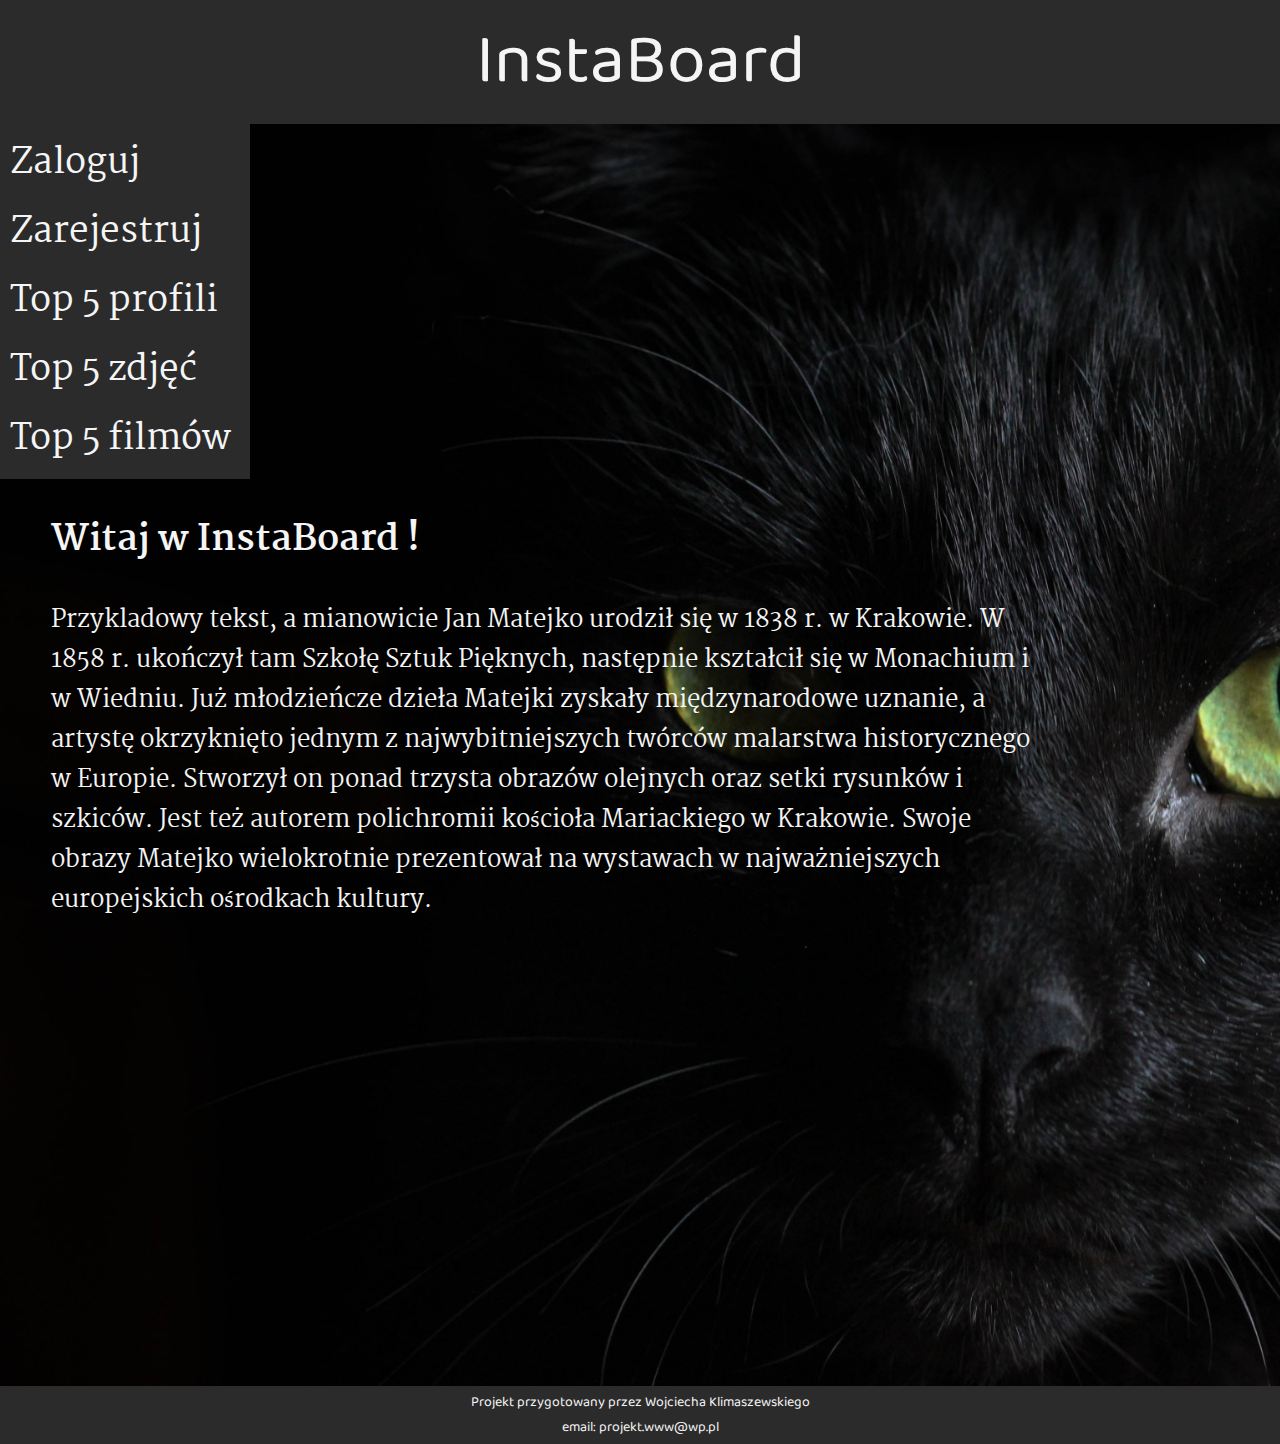
<file: index.html>
<!DOCTYPE HTML>
<html lang="pl">

    
<head>
    <meta charset="utf-8"/>
    <title>InstaBoard</title>
    <meta name="description" content="Oto moja wersja instagrama. Zapraszam do zapoznania sie z nia" />
    <meta name="keywords" content="zdjecia, instagram, top photo" /> 
    <meta name="author" content="Wojciech Klimaszewski" />
    <link rel="stylesheet" href="style.css">
    <link href="https://fonts.googleapis.com/css?family=Baloo+Paaji+2" rel="stylesheet">
    <link href="https://fonts.googleapis.com/css?family=Martel&amp;display=swap" rel="stylesheet">
    
    

    
</head>
    
<body>
    <div id="container">
        <header>
                <a href="index.html" class="textlink">InstaBoard</a>
        </header>
            <nav>
                <div class="p">
                    <a href="zaloguj.html" class="textlink">Zaloguj</a>
                </div>
                <div class="p">
                    <a href="zarejestruj.html" class="textlink">Zarejestruj</a>
                </div>
                <div class="p">
                    <a href="top5profili.html" class="textlink">Top 5 profili</a>
                </div>
                <div class="p">
                    <a href="top5zdjec.html" class="textlink">Top 5 zdjęć</a>
                </div>
                <div class="p">
                    <a href="top5filmow.html" class="textlink">Top 5 filmów</a>
                </div>
               
                                     
            
            </nav>
            <article>
                <h2>Witaj w InstaBoard !</h2>
                
                <p> Przykladowy tekst, a mianowicie Jan Matejko urodził się w 1838 r. w Krakowie. W 1858 r. ukończył tam Szkołę Sztuk Pięknych, następnie kształcił się w Monachium i w Wiedniu. Już młodzieńcze dzieła Matejki zyskały międzynarodowe uznanie, a artystę okrzyknięto jednym z najwybitniejszych twórców malarstwa historycznego w Europie. Stworzył on ponad trzysta obrazów olejnych oraz setki rysunków i szkiców. Jest też autorem polichromii kościoła Mariackiego w Krakowie. Swoje obrazy Matejko wielokrotnie prezentował na wystawach w najważniejszych europejskich ośrodkach kultury. </p>
        </article>     
        
    
        <div style="clear: both"></div>
        <footer>
                Projekt przygotowany przez Wojciecha Klimaszewskiego <br>
                email: projekt.www@wp.pl            
        </footer>
        </div>
            
        
</body>

</html>
</file>
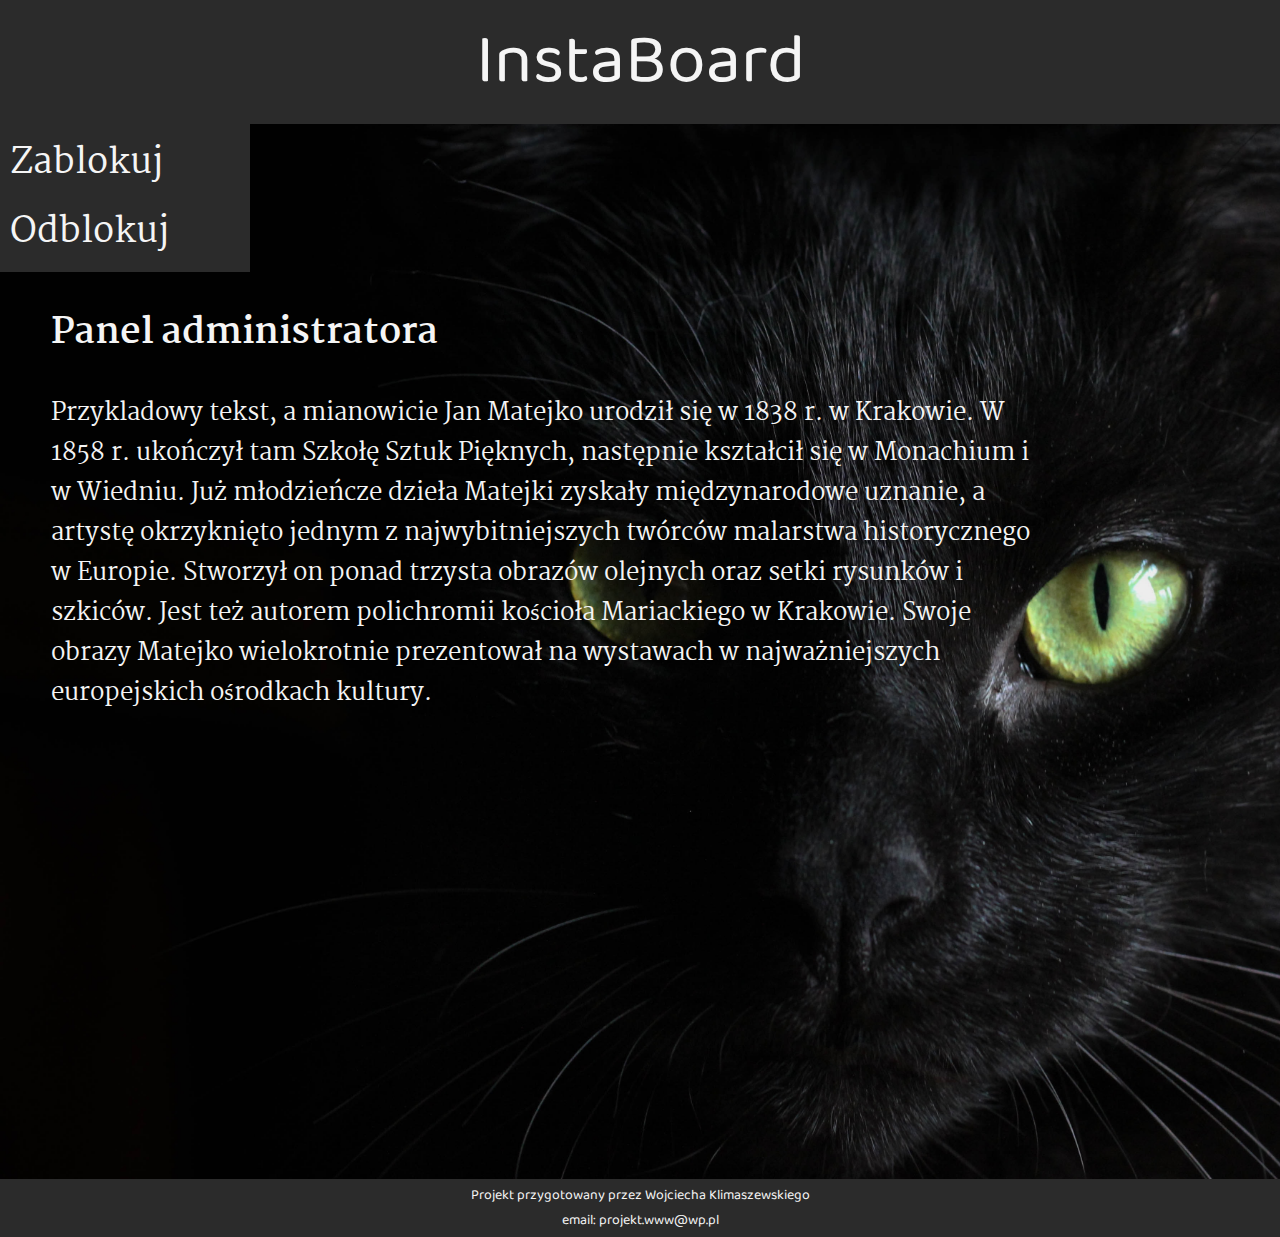
<file: admin.html>
<!DOCTYPE HTML>
<html lang="pl">

    
<head>
    <meta charset="utf-8"/>
    <title>InstaBoard</title>
    <meta name="description" content="Oto moja wersja instagrama. Zapraszam do zapoznania sie z nia" />
    <meta name="keywords" content="zdjecia, instagram, top photo" /> 
    <meta name="author" content="Wojciech Klimaszewski" />
    <link rel="stylesheet" href="style.css">
    <link href="https://fonts.googleapis.com/css?family=Baloo+Paaji+2" rel="stylesheet">
    <link href="https://fonts.googleapis.com/css?family=Martel&amp;display=swap" rel="stylesheet">
    
    

    
</head>
    
<body>
    <div id="container">
        <header>
                <a href="index.php" class="textlink">InstaBoard</a>
        </header>
            <nav>
                <div class="p">
                    <a href="zablokuj.php" class="textlink">Zablokuj</a>
                </div>
                <div class="p">
                    <a href="odblokuj.php" class="textlink">Odblokuj</a>
                </div>                  
            
            </nav>
            <article>
                <h2>Panel administratora</h2>
                
                <p>  Przykladowy tekst, a mianowicie Jan Matejko urodził się w 1838 r. w Krakowie. W 1858 r. ukończył tam Szkołę Sztuk Pięknych, następnie kształcił się w Monachium i w Wiedniu. Już młodzieńcze dzieła Matejki zyskały międzynarodowe uznanie, a artystę okrzyknięto jednym z najwybitniejszych twórców malarstwa historycznego w Europie. Stworzył on ponad trzysta obrazów olejnych oraz setki rysunków i szkiców. Jest też autorem polichromii kościoła Mariackiego w Krakowie. Swoje obrazy Matejko wielokrotnie prezentował na wystawach w najważniejszych europejskich ośrodkach kultury. </p>
        </article>     
        
    
        <div style="clear: both"></div>
        <footer>
                Projekt przygotowany przez Wojciecha Klimaszewskiego <br>
                email: projekt.www@wp.pl            
        </footer>
        </div>
            
        
</body>

</html>
</file>
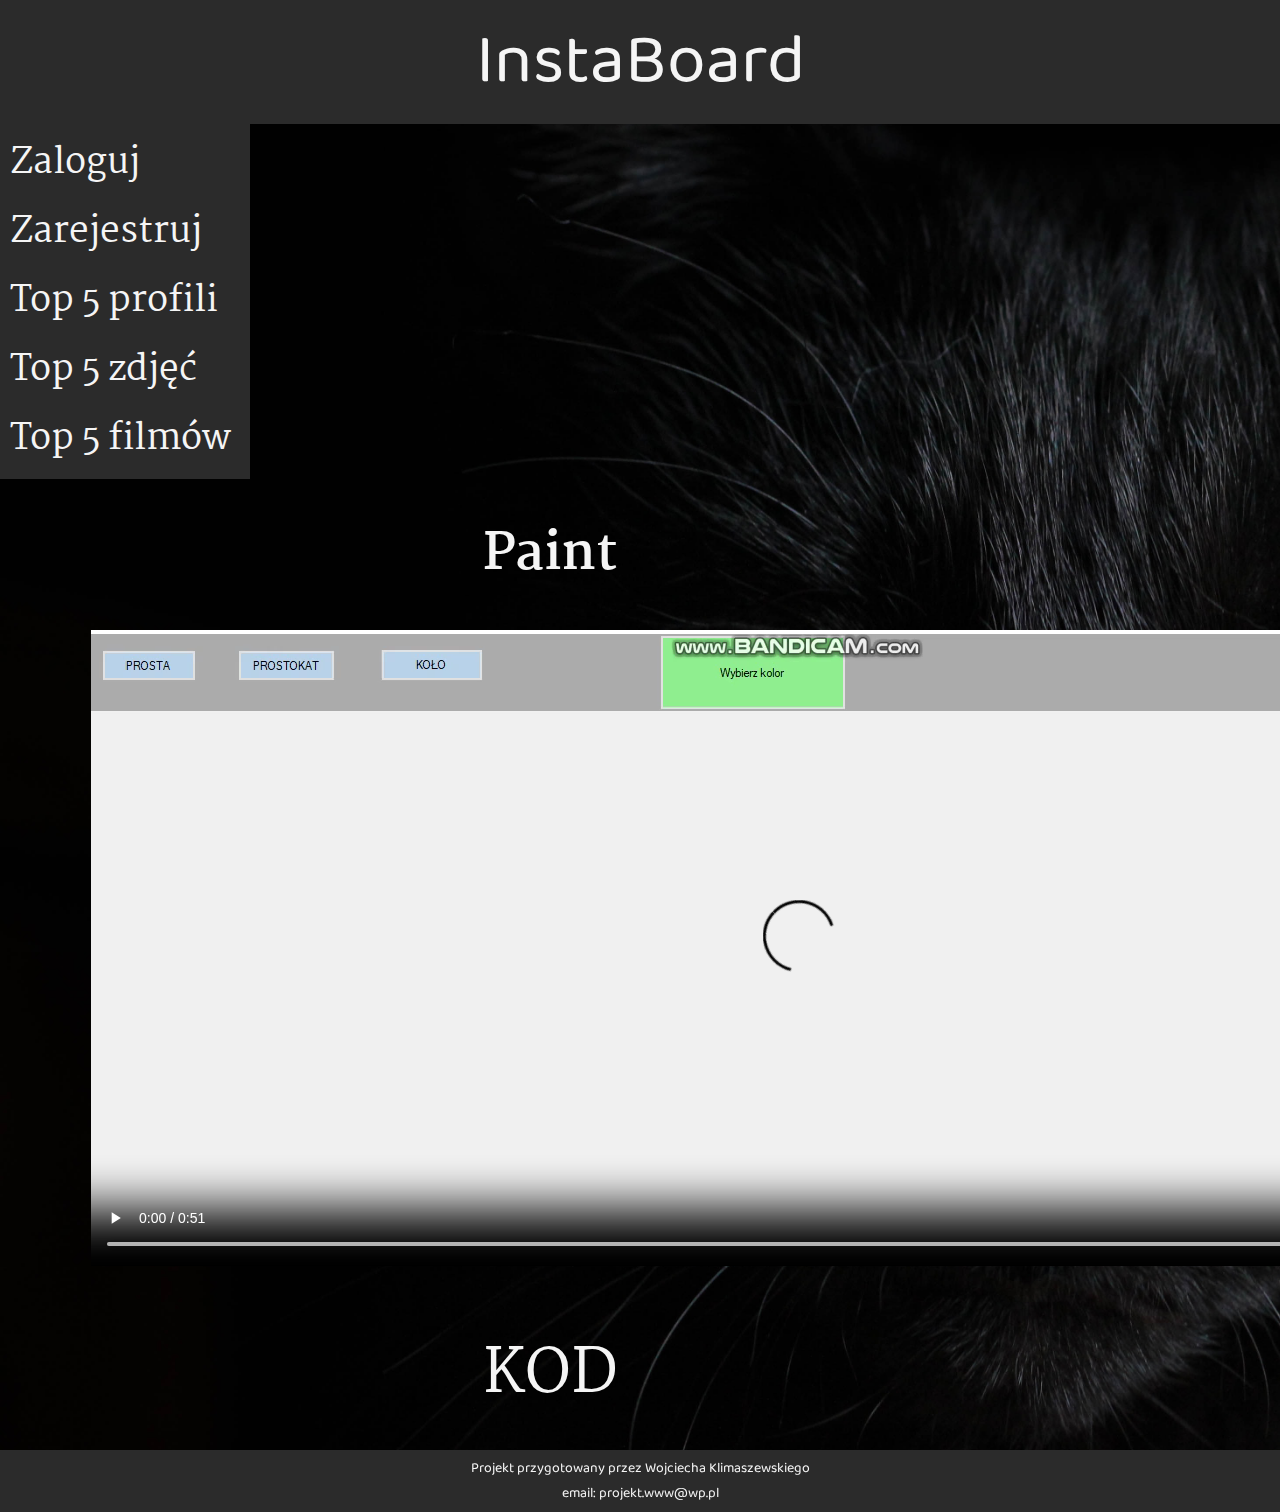
<file: cSZARP.html>
<!DOCTYPE HTML>
<html lang="pl">

<head>
    <meta charset="utf-8"/>
    <title>InstaBoard</title>
    <meta name="description" content="Oto moja wersja instagrama. Zapraszam do zapoznania sie z nia" />
    <meta name="keywords" content="zdjecia, instagram, top photo" /> 
    <meta name="author" content="Wojciech Klimaszewski" />
    <link rel="stylesheet" href="style_cSZARP.css">
    <link href="https://fonts.googleapis.com/css?family=Baloo+Paaji+2" rel="stylesheet">
    <link href="https://fonts.googleapis.com/css?family=Martel&amp;display=swap" rel="stylesheet">
    
    

    
</head>
    
<body>
    <div id="container">
        <header>
                <a href="index.html" class="textlink">InstaBoard</a>
        </header>
            <nav>
                <div class="p">
                    <a href="zaloguj.html" class="textlink">Zaloguj</a>
                </div>
                <div class="p">
                    <a href="zarejestruj.html" class="textlink">Zarejestruj</a>
                </div>
                <div class="p">
                    <a href="top5profili.html" class="textlink">Top 5 profili</a>
                </div>
                <div class="p">
                    <a href="top5zdjec.html" class="textlink">Top 5 zdjęć</a>
                </div>
                <div class="p">
                    <a href="top5filmow.html" class="textlink">Top 5 filmów</a>
                </div>
               
            </nav>
                                                     
            <article>
                <h1>Paint</h1>
               
                <div class="film">
                
                <div class="button"><video controls>
	           <source src="video.mp4" type="video/mp4">
  	           <source src="lesson.ogg" type="video/ogg">
               </video><br /></div>
                <div class="kod">
                    <a href="https://pastebin.com/536c8Mff" class="textlink">KOD</a>
                </div>
               
                
                </div>

            </article>        
        
    
        <div style="clear: both"></div>
         <footer>
                Projekt przygotowany przez Wojciecha Klimaszewskiego <br>
                email: projekt.www@wp.pl            
        </footer>
        </div>
        
    
        
    
    
    
        
</body>

</html>
</file>
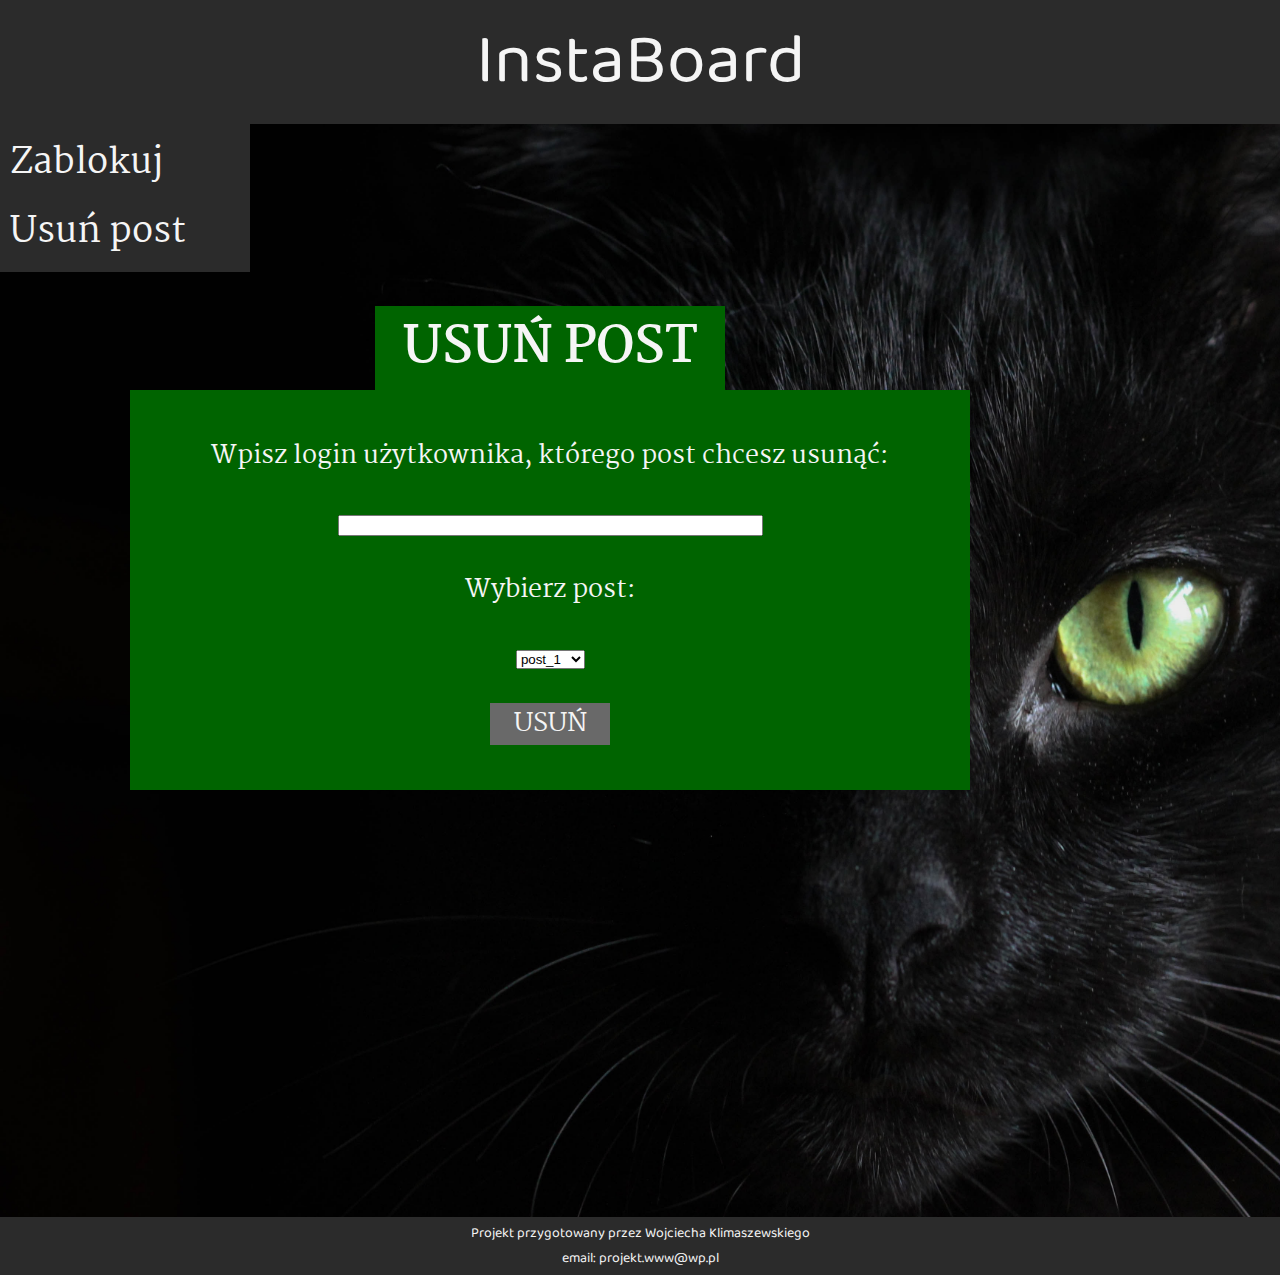
<file: usun.html>
<!DOCTYPE HTML>
<html lang="pl">

    
<head>
    <meta charset="utf-8"/>
    <title>InstaBoard</title>
    <meta name="description" content="Oto moja wersja instagrama. Zapraszam do zapoznania sie z nia" />
    <meta name="keywords" content="zdjecia, instagram, top photo" /> 
    <meta name="author" content="Wojciech Klimaszewski" />
    <link rel="stylesheet" href="style_admin2.css">
    <link href="https://fonts.googleapis.com/css?family=Baloo+Paaji+2" rel="stylesheet">
    <link href="https://fonts.googleapis.com/css?family=Martel&amp;display=swap" rel="stylesheet">
    
    

    
</head>
    
<body>
    <div id="container">
        <header>
                <a href="index.html" class="textlink">InstaBoard</a>
        </header>
            <nav>
                <div class="p">
                    <a href="zablokuj.html" class="textlink">Zablokuj</a>
                </div>
                <div class="p">
                    <a href="usun.html" class="textlink">Usuń post</a>
                </div>
               
               
                                     
            
            </nav>
            <article>
               <div id="delete">
                    <h1>USUŃ POST</h1>
                </div>
                <div id="dane">
                    <p>Wpisz login użytkownika, którego post chcesz usunąć:</p>
                    <input type="text" name="id" size="50" list="lista">
                    <datalist id="lista">
                      <option>Danny</option>
                      <option>K0beq</option>
                      <option>Minnop</option>
                      <option>Alaska</option>
                      <option>Steve</option>
                      <option>Murphy983</option>
                      <option>Ania9123</option>
                      <option>Tomek00</option>
                      <option>Biaro_2</option>
                      <option>Skit0</option>
                      <option>Lonely_2Mat</option>
                      <option>1Sobota1</option>
                      <option>ctk00</option>
                      <option>e333as</option>
                      <option>Foossi</option>
                      <option>xmatx</option>
                      <option>warsaw.man</option>
                    </datalist>
                    <p>Wybierz post:</p>
                    <select id="nr">
                         <option value="1">post_1</option>
                         <option value="2">post_2</option>
                         <option value="3">post_3</option>
                         <option value="4">post_4</option>
                         <option value="5">post_5</option>
                         <option value="6">post_6</option>
                         <option value="7">post_itd</option>                     
                     </select> <br>
                    
                
                <div id="usun"> 
                    <p>USUŃ</p>
                </div>
                </div>    
        </article>     
        
    
        <div style="clear: both"></div>
        <footer>
                Projekt przygotowany przez Wojciecha Klimaszewskiego <br>
                email: projekt.www@wp.pl            
        </footer>
        </div>
            
        
</body>

</html>
</file>
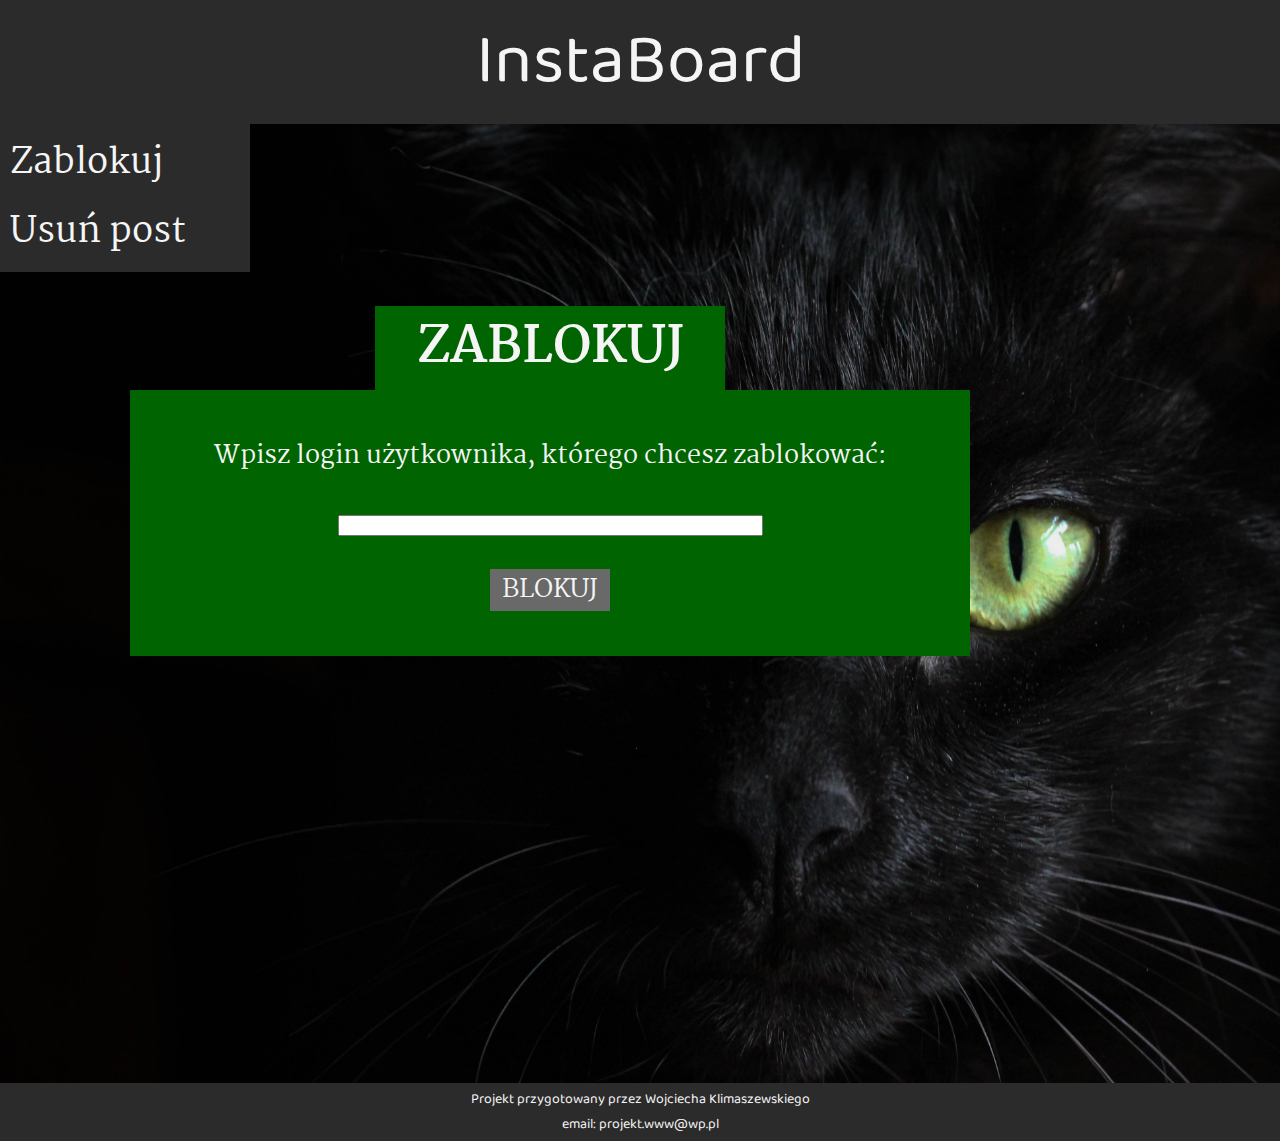
<file: zablokuj.html>
<!DOCTYPE HTML>
<html lang="pl">

    
<head>
    <meta charset="utf-8"/>
    <title>InstaBoard</title>
    <meta name="description" content="Oto moja wersja instagrama. Zapraszam do zapoznania sie z nia" />
    <meta name="keywords" content="zdjecia, instagram, top photo" /> 
    <meta name="author" content="Wojciech Klimaszewski" />
    <link rel="stylesheet" href="style_admin2.css">
    <link rel="stylesheet" href="fontello.css">
    <link href="https://fonts.googleapis.com/css?family=Baloo+Paaji+2" rel="stylesheet">
    <link href="https://fonts.googleapis.com/css?family=Martel&amp;display=swap" rel="stylesheet">
    
    

    
</head>
    
<body>
    <div id="container">
        <header>
                <a href="index.html" class="textlink">InstaBoard</a>
        </header>
            <nav>
                <div class="p">
                    <a href="zablokuj.html" class="textlink">Zablokuj</a>
                </div>
                <div class="p">
                    <a href="usun.html" class="textlink">Usuń post</a>
                </div>
               
               
                                     
            
            </nav>
            <article>
               <div id="delete">
                    <h1>ZABLOKUJ</h1>
                </div>
                <div id="dane">
                    <p>Wpisz login użytkownika, którego chcesz zablokować:</p>
                    <input type="text" name="id" size="50" list="lista">
                    <datalist id="lista">
                      <option>Danny</option>
                      <option>K0beq</option>
                      <option>Minnop</option>
                      <option>Alaska</option>
                      <option>Steve</option>
                      <option>Murphy983</option>
                      <option>Ania9123</option>
                      <option>Tomek00</option>
                      <option>Biaro_2</option>
                      <option>Skit0</option>
                      <option>Lonely_2Mat</option>
                      <option>1Sobota1</option>
                      <option>ctk00</option>
                      <option>e333as</option>
                      <option>Foossi</option>
                      <option>xmatx</option>
                      <option>warsaw.man</option>
                    </datalist>
                    
                
                <div id="usun"> 
                    <p>BLOKUJ</p>
                </div>
                </div>    
        </article>     
        
    
        <div style="clear: both"></div>
        <footer>
            
                Projekt przygotowany przez Wojciecha Klimaszewskiego <br>
                email: projekt.www@wp.pl            
        </footer>
        </div>
            
        
</body>

</html>
</file>
<file: style.css>
body
{
    background-image: url(tlo.jpg);
    font-family: 'Martel', serif;
    font-size: 10px; 
    background-size: cover; 
    color: whitesmoke; 
    margin: 0;
}

#container
{
    width: auto; 
    margin:0;
    padding: 0; 
}

.rectangle
{
    width: 10%; 
    float: left; 
}

header
{
    width: auto;
    padding: 0;
    margin: 0; 
    font-size: 70px;
    font-family: 'Baloo Paaji 2', cursive;
    text-align: center; 
    background-color:#2B2B2B;  
    
}

nav 
{
    float: left; 
    width: 250px; 
    font-size: 35px; 
    text-align: left; 
    background-color:#2B2B2B;
    margin:0; 

    
}
article
{
    float: left;
    width: 78%;
    font-size: 24px; 
    text-align: start; 
    margin-left: 4%; 
    margin-right: 4%;
    margin-bottom: 251px;
    
    
}

.p
{
    margin: 10px; 
}


footer
{
    margin-top: 191px; 
    width: auto; 
    background-color: #2B2B2B; 
    padding: 4px;
    font-size: 14px;
    font-family: 'Baloo Paaji 2', cursive;
    text-align: center;
    

}


a.textlink
{
    color: whitesmoke; 
    text-decoration: none;     
}
a.textlink:hover
{
    color: #2FBF00; 
    text-decoration: underline; 
    text-decoration-color: #2FBF00; 
}
</file>
<file: style_cSZARP.css>
body
{
    background-image: url(tlo.jpg);
    font-family: 'Martel', serif;
    font-size: 10px; 
    background-size: cover; 
    color: whitesmoke; 
    margin: 0;
}

#container
{
    width: auto; 
    margin:0;
    padding: 0; 
}



.rectangle
{
    width: 10%; 
    float: left; 
}

header
{
    width: auto;
    padding: 0;
    margin: 0; 
    font-size: 70px;
    font-family: 'Baloo Paaji 2', cursive;
    text-align: center; 
    background-color:#2B2B2B;  
    
}

nav
{
    float: left; 
    width: 250px; 
    font-size: 35px; 
    text-align: left; 
    background-color:#2B2B2B;
    margin:0; 

    
}
article
{
    float: left;
    width: 78%; 
    font-size: 25px; 
    text-align: center; 
    margin-left: 4%; 
    margin-right: 4%;
    
    
}

.p
{
    margin: 10px; 
}


footer
{
    margin-top: 24px; 
    width: auto; 
    background-color: #2B2B2B; 
    padding: 6px;
    font-size: 14px;
    font-family: 'Baloo Paaji 2', cursive;
    text-align: center; 

}



a.textlink
{
    color: whitesmoke; 
    text-decoration: none;     
}
a.textlink:hover
{
    color: #2FBF00; 
    text-decoration: underline; 
    text-decoration-color: #2FBF00; 
}

.button{
    
    width: 23%;
    margin-left: 4%;
    text-align: center;
    margin-bottom: 5%;
    font-size: 14px;
    color: whitesmoke;
    
}
     
.film img{
max-width: 100%;
margin-bottom: 2%;
}

.kod{
    font-size: 60px; 
}
</file>
<file: style_admin2.css>
body
{
    background-image: url(tlo.jpg);
    font-family: 'Martel', serif;
    font-size: 10px; 
    background-size: cover; 
    color: whitesmoke; 
    margin: 0;
}

#container
{
    width: auto; 
    margin:0;
    padding: 0; 
}


.rectangle
{
    width: 10%; 
    float: left; 
}

header
{
    width: auto;
    padding: 0;
    margin: 0; 
    font-size: 70px;
    font-family: 'Baloo Paaji 2', cursive;
    text-align: center; 
    background-color:#2B2B2B;  
    
}

nav
{
    float: left; 
    width: 250px;  
    font-size: 35px; 
    text-align: left; 
    background-color:#2B2B2B;
    margin:0; 

    
}
article
{
    float: left;
    width: 78%; 
    font-size: 25px; 
    text-align: center; 
    margin-left: 4%; 
    margin-right: 4%;
    margin-bottom: 251px;
    
    
}

.p
{
    margin: 10px; 
}


footer 
{
    margin-top: 176px; 
    width: auto; 
    background-color: #2B2B2B; 
    padding: 4px;
    font-size: 14px;
    font-family: 'Baloo Paaji 2', cursive;
    text-align: center; 
}

a.textlink
{
    color: whitesmoke; 
    text-decoration: none;     
}
a.textlink:hover
{
    color: #2FBF00; 
    text-decoration: underline; 
    text-decoration-color: #2FBF00; 
}

#usun
{
   text-align: center;
    width: 120px;
    text-decoration: none; 
    color: whitesmoke;
    margin-left: auto;
    margin-right: auto;
    text-decoration-line: none;
    background-color: dimgray;
}

#usun:hover
{
    text-decoration: underline; 
    color: darkred;
}
#delete
{
    background-color: darkgreen; 
    width: 350px;
    margin-left: auto;
    margin-right: auto;
    margin-bottom: 50px;
}
#dane
{
    background-color: darkgreen;
    margin-top: -50px;
    width: 800px;
    margin-left: auto;
    margin-right: auto;
    padding: 20px;
}
</file>
<file: fontello.css>
@font-face {
  font-family: 'fontello';
  src: url('../font/fontello.eot?7811289');
  src: url('../font/fontello.eot?7811289#iefix') format('embedded-opentype'),
       url('../font/fontello.woff2?7811289') format('woff2'),
       url('../font/fontello.woff?7811289') format('woff'),
       url('../font/fontello.ttf?7811289') format('truetype'),
       url('../font/fontello.svg?7811289#fontello') format('svg');
  font-weight: normal;
  font-style: normal;
}
/* Chrome hack: SVG is rendered more smooth in Windozze. 100% magic, uncomment if you need it. */
/* Note, that will break hinting! In other OS-es font will be not as sharp as it could be */
/*
@media screen and (-webkit-min-device-pixel-ratio:0) {
  @font-face {
    font-family: 'fontello';
    src: url('../font/fontello.svg?7811289#fontello') format('svg');
  }
}
*/
 
 [class^="icon-"]:before, [class*=" icon-"]:before {
  font-family: "fontello";
  font-style: normal;
  font-weight: normal;
  speak: none;
 
  display: inline-block;
  text-decoration: inherit;
  width: 1em;
  margin-right: .2em;
  text-align: center;
  /* opacity: .8; */
 
  /* For safety - reset parent styles, that can break glyph codes*/
  font-variant: normal;
  text-transform: none;
 
  /* fix buttons height, for twitter bootstrap */
  line-height: 1em;
 
  /* Animation center compensation - margins should be symmetric */
  /* remove if not needed */
  margin-left: .2em;
 
  /* you can be more comfortable with increased icons size */
  /* font-size: 120%; */
 
  /* Font smoothing. That was taken from TWBS */
  -webkit-font-smoothing: antialiased;
  -moz-osx-font-smoothing: grayscale;
 
  /* Uncomment for 3D effect */
  /* text-shadow: 1px 1px 1px rgba(127, 127, 127, 0.3); */
}
 
.icon-home:before { content: '\e800'; } /* '' */
.icon-login:before { content: '\e801'; font-size: 70px; margin-top: 20px; background-color: darkgreen; margin-left: 48%; margin-top: -8px} /* '' */
.icon-heart:before { content: '\e802'; } /* '' */
.icon-thumbs-up:before { content: '\e803'; } /* '' */
.icon-trophy:before { content: '\f074'; } /* '' */
.icon-user-plus:before { content: '\f234'; } /* '' */
.icon-fire:before { content: '\f525'; } /* '' */
</file>
